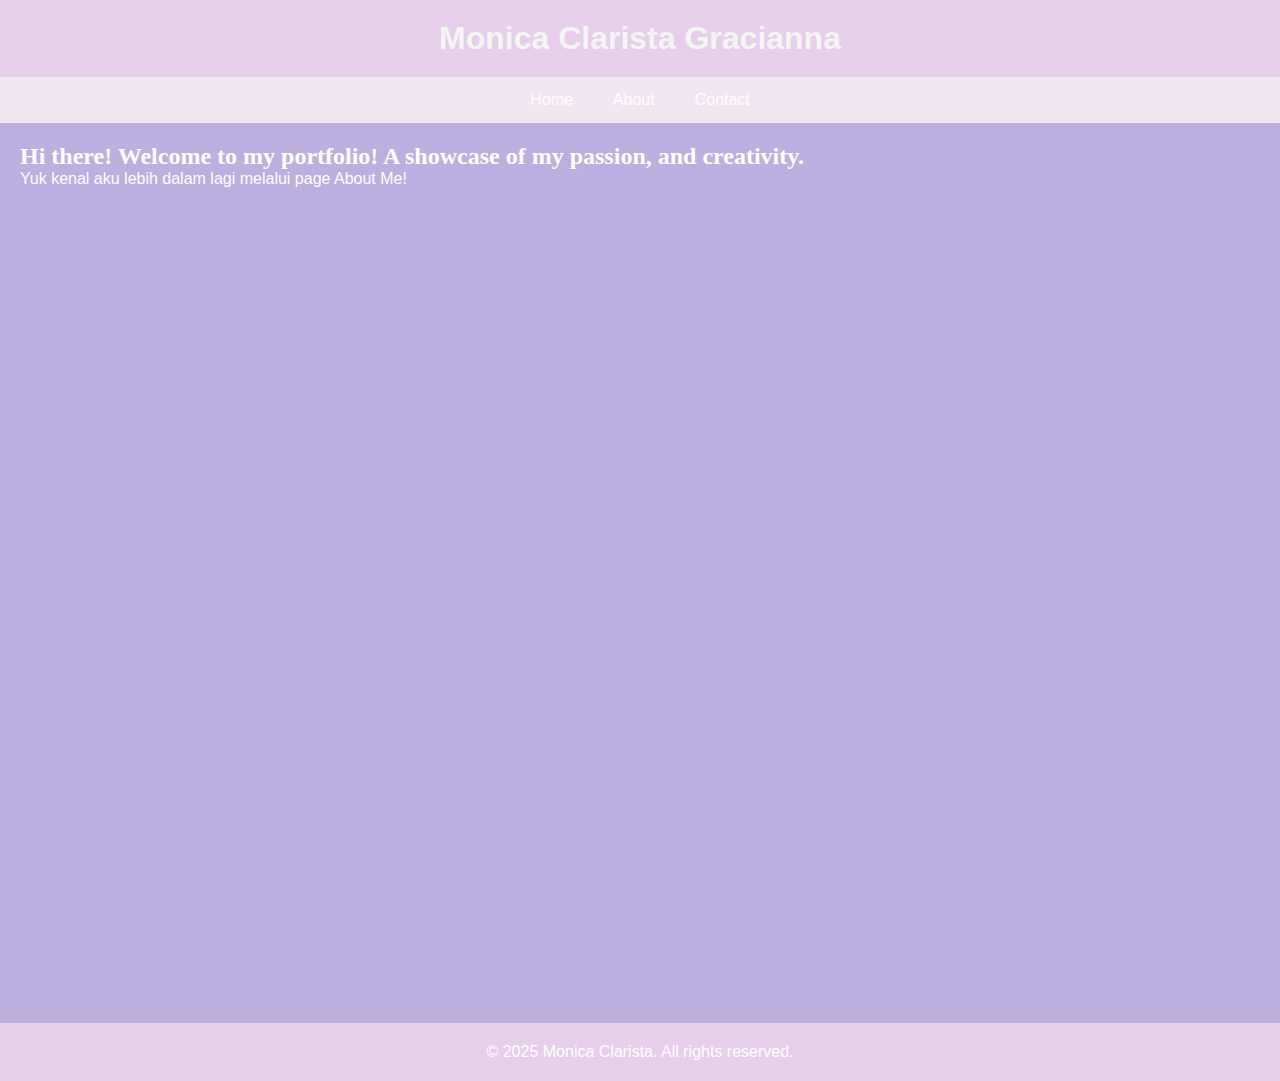
<file: index.html>
<!DOCTYPE html>
<html lang="en">
<head>
    <meta charset="UTF-8">
    <meta name="viewport" content="width=device-width, initial-scale=1.0">
    <title>Home</title>
    <link rel="stylesheet" href="./style.css"
</head>
<body>
    <div class="header">
        <h1>Monica Clarista Gracianna</h1>
    </div>
    <table>
        <tr>
            <nav>
                <ul class="navbar">
                  <li><a href="index.html">Home</a></li>
                  <li><a href="about.html">About</a></li>
                  <li><a href="contact.html">Contact</a></li>
                </ul>
              </nav>
            <td class="content">
                <h2>Hi there! Welcome to my portfolio! A showcase of my passion, and creativity.</h2>
                <p>Yuk kenal aku lebih dalam lagi melalui page About Me!</p>
            </td>
        </tr>
    </table>
    <div class="footer">
        <p>&copy; 2025 Monica Clarista. All rights reserved.</p>
    </div>

</body>
</html>
</file>
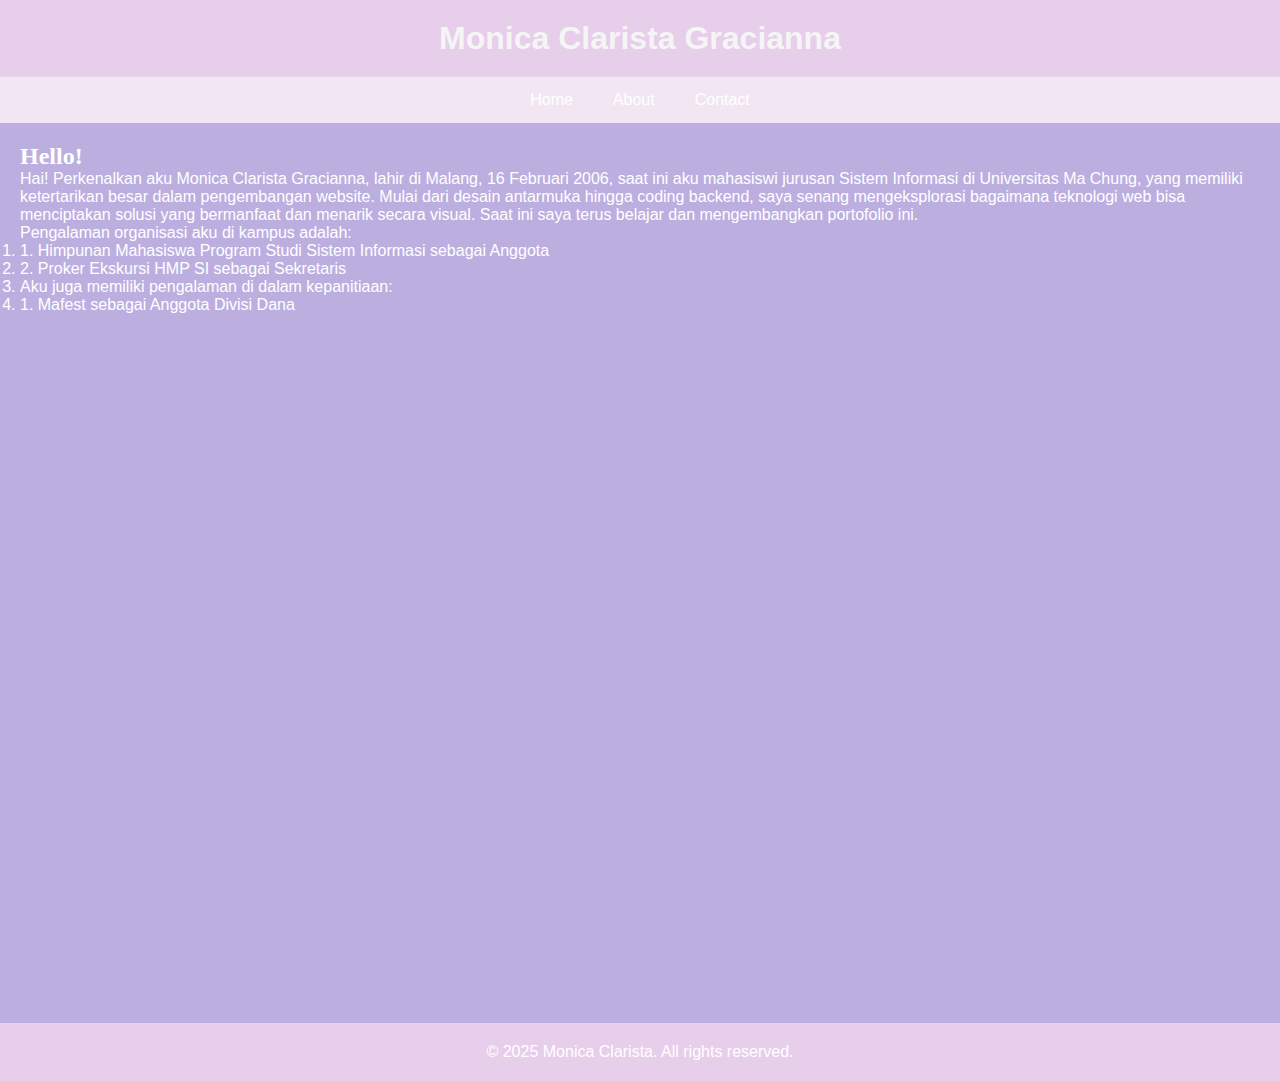
<file: about.html>
<!DOCTYPE html>
<html lang="en">
<head>
    <meta charset="UTF-8">
    <meta name="viewport" content="width=device-width, initial-scale=0.5">
    <title>Home</title>
    <link rel="stylesheet" href="./style.css"
</head>
<body>
    <div class="header">
        <h1>Monica Clarista Gracianna</h1>
    </div>
    <table>
        <tr>
            <nav>
                <ul class="navbar">
                  <li><a href="index.html">Home</a></li>
                  <li><a href="about.html">About</a></li>
                  <li><a href="contact.html">Contact</a></li>
                </ul>
              </nav>
            <td class="content">
                <h2>Hello!</h2>
                <p>Hai! Perkenalkan aku Monica Clarista Gracianna, lahir di Malang, 16 Februari 2006, saat ini aku mahasiswi jurusan Sistem Informasi di Universitas Ma Chung, yang memiliki ketertarikan besar dalam pengembangan website.
                   Mulai dari desain antarmuka hingga coding backend, saya senang mengeksplorasi bagaimana teknologi web bisa menciptakan solusi yang bermanfaat
                   dan menarik secara visual. Saat ini saya terus belajar dan mengembangkan portofolio ini. </p>
                <p> Pengalaman organisasi aku di kampus adalah:
                    <ol> 
                    <li>1. Himpunan Mahasiswa Program Studi Sistem Informasi sebagai Anggota</li>
                    <li>2. Proker Ekskursi HMP SI sebagai Sekretaris</li>
                    <li>Aku juga memiliki pengalaman di dalam kepanitiaan: </li>
                    <li>1. Mafest sebagai Anggota Divisi Dana</li>
                </ol>
                </p>
            </td>
        </tr>
    </table>
    <div class="footer">
        <p>&copy; 2025 Monica Clarista. All rights reserved.</p>
    </div>

</body>
</html>
</file>
<file: style.css>
*{
  margin: 0;
  padding: 0;
  box-sizing: border-box;
}

navbar {
    list-style: none;
    margin: 0;
    padding: 10px;
    display: flex;
    background-color: #f2e6f2;
    justify-content: center; 
  }
  .navbar {
    list-style: none;
    margin: 0;
    padding: 0;
    display: flex; 
    justify-content: center;   
    background-color: #f2e6f2
  }
  
  .navbar li {
    margin: 0;
  }
  
  .navbar li a {
    display: block;
    color: white;
    padding: 14px 20px;
    text-decoration: none;
    font-family: 'Impact', Haettenschweiler, 'Arial Narrow Bold', sans-serif; /* font-family diperbaiki */
  }
  
  .navbar li a:hover {
    background-color: #f2e6f2;
    padding: 20px; 
  }
  
  
  table {
    width: 100%;
    height: 100vh;
    border-collapse: collapse;
  }
  
  td {
    vertical-align: top;
  }
  

  .menu {
    background-color: aqua;
    width: 20px;
    color: brown;
  }
  
  .menu a {
    display: block;
    padding: 20px;
    color: blueviolet;
  }
  
  .menu a:hover {
    color: #1daa61;
  }
  

  .content {
    background-color: #bcafe0;
    padding: 20px;
  }
  

  .header {
    background-color: #e7ceeb;
    color: whitesmoke;
    padding: 20px;
    text-align: center;
    width: 100%;
    font-family: 'Franklin Gothic Medium', 'Arial Narrow', Arial, sans-serif;
  }
  
  
  .footer {
    background-color: #e7ceeb;
    color: white; 
    text-align: center;
    padding: 20px;
    position: relative;
    bottom: 0;
    width: 100%;
  }
  
 
  .contact-item {
    margin: 20px 0;
    font-size: 18px;
  }
  
  .contact-item img {
    width: 30px;
    vertical-align: middle;
    margin-right: 10px;
  }
  

  h2 {
    color: white;
    font-family: Cambria, Cochin, Georgia, Times, 'Times New Roman', serif;
  }
  
 
  textarea {
    width: 100%;
    padding: 20px;
    margin-bottom: 10px;
    border: 1px solid #e7c472;
    border-radius: 4px;
  }
  

  button {
    color: white;
    padding: 10px 20px;
    border: none;
    background-color: #e7c472;
  }

  body {
    color: white;
    font-family: 'Trebuchet MS', 'Lucida Sans Unicode', 'Lucida Grande', 'Lucida Sans', Arial, sans-serif;
  }
</file>
